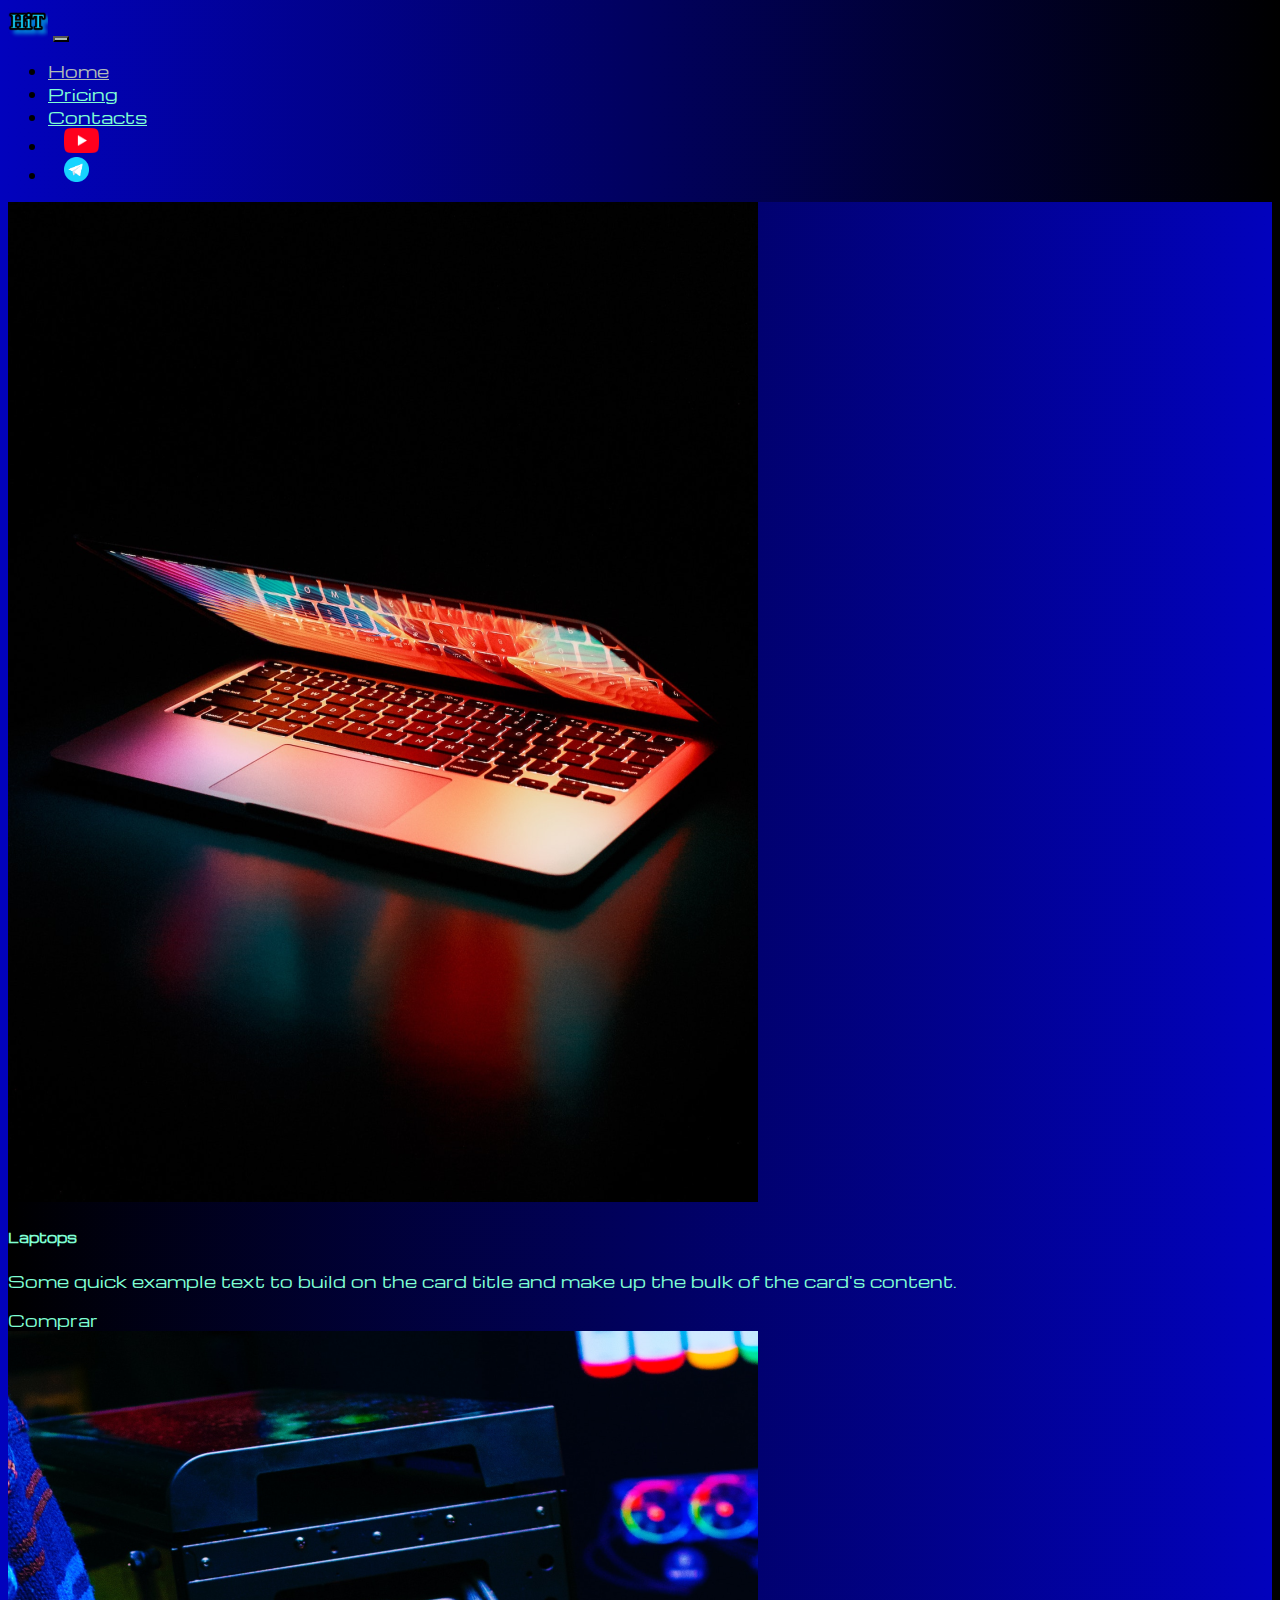
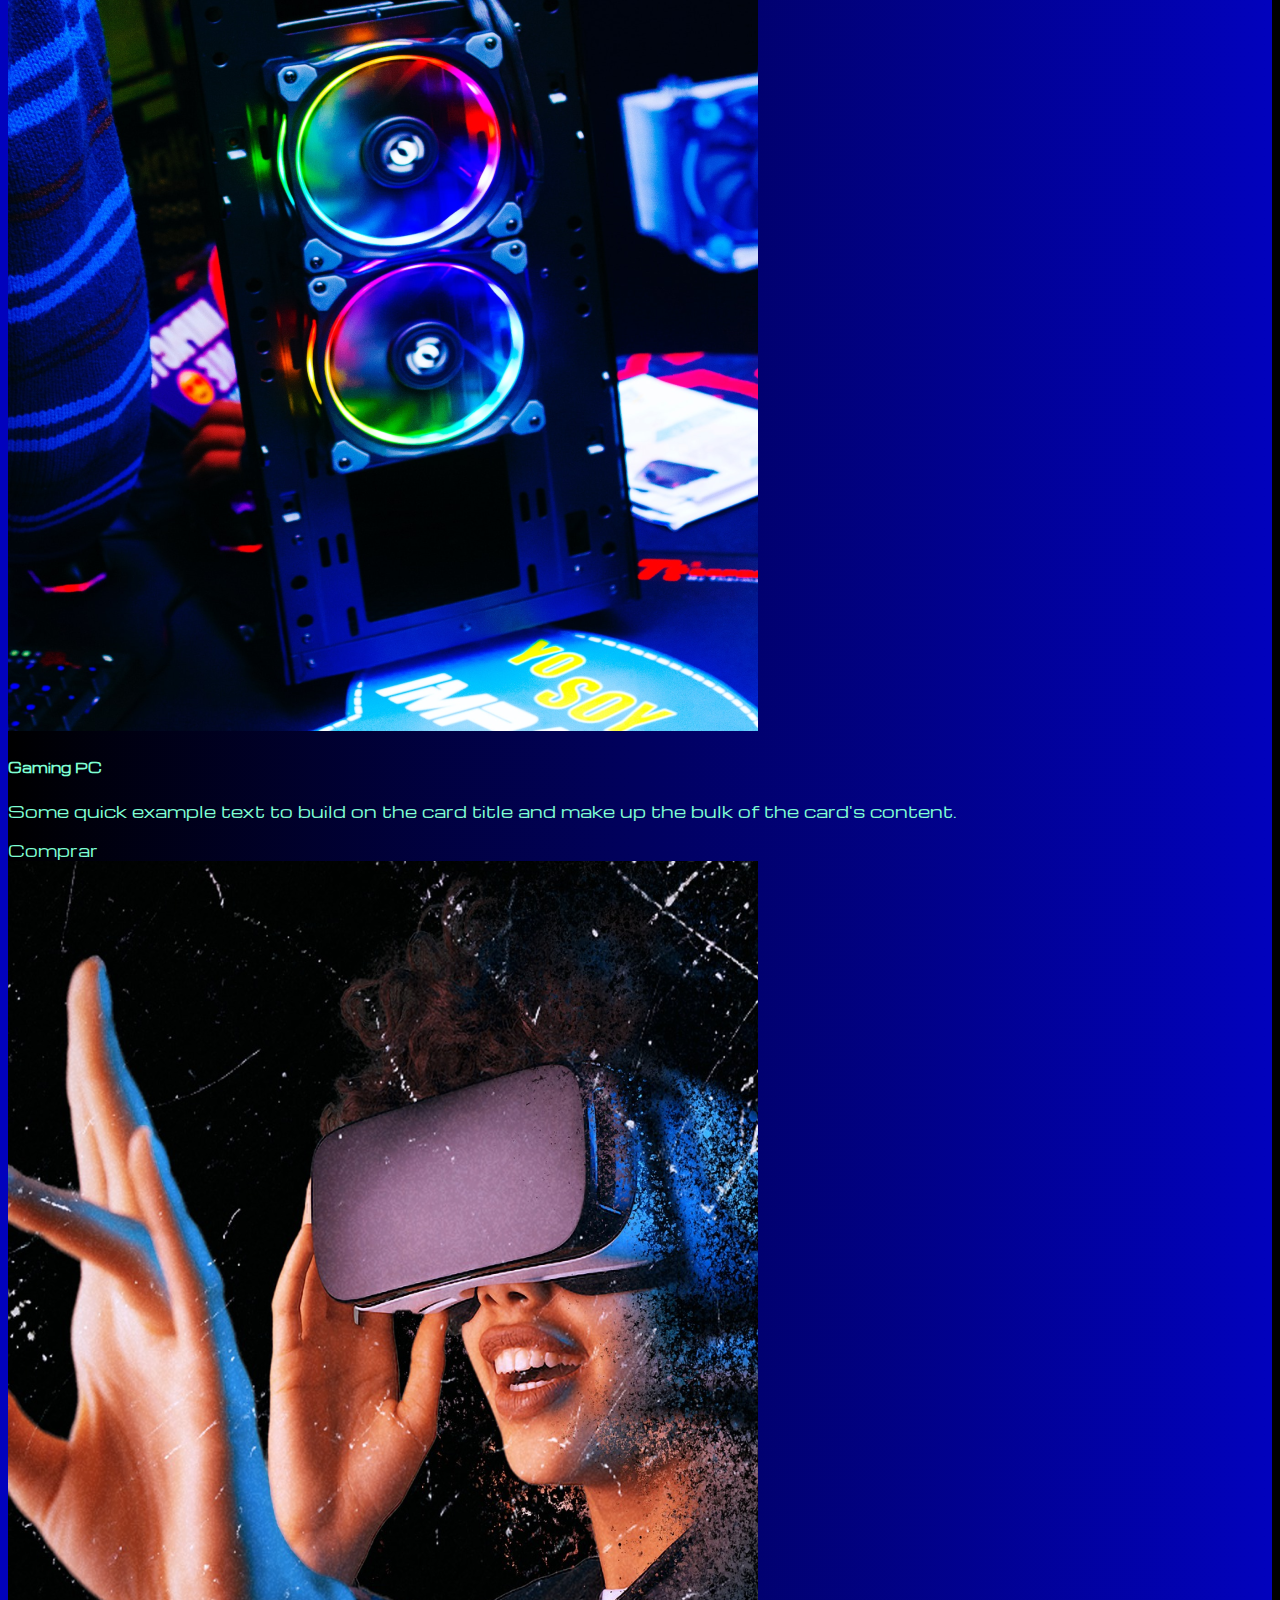
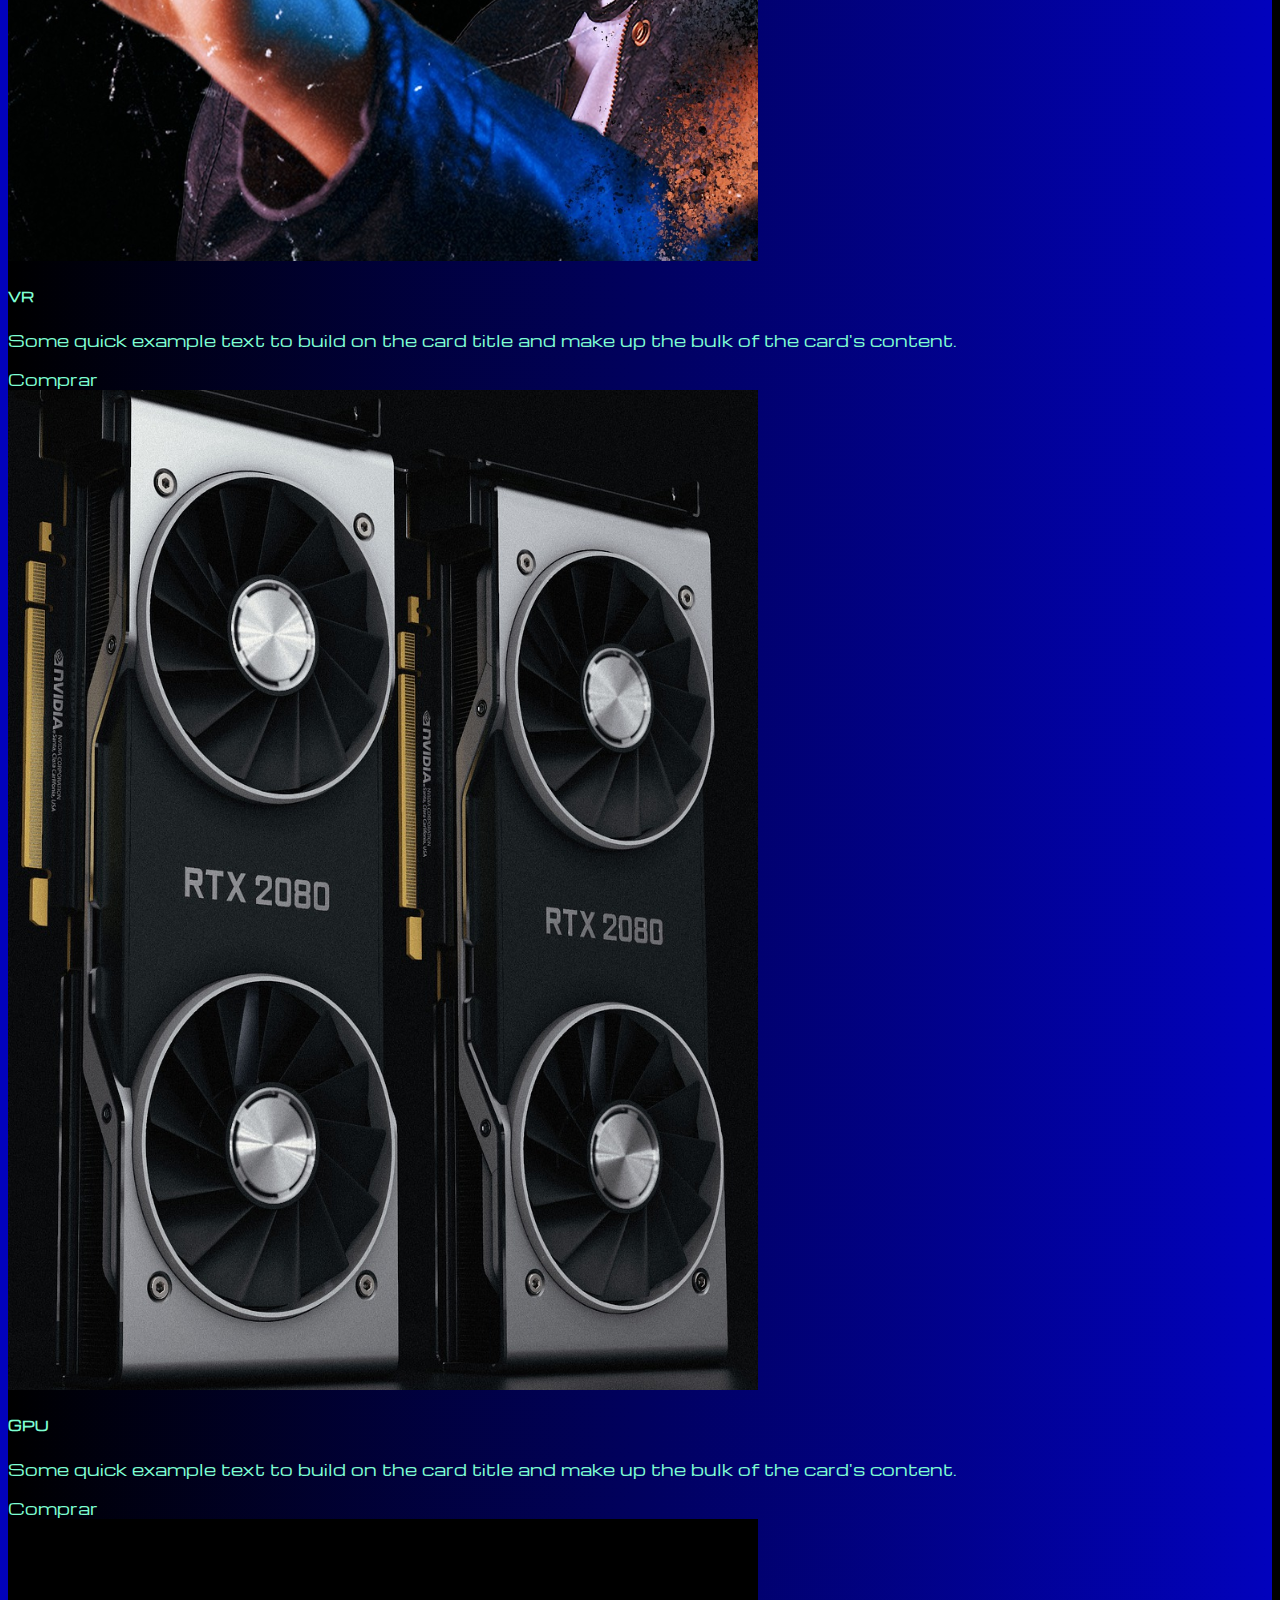
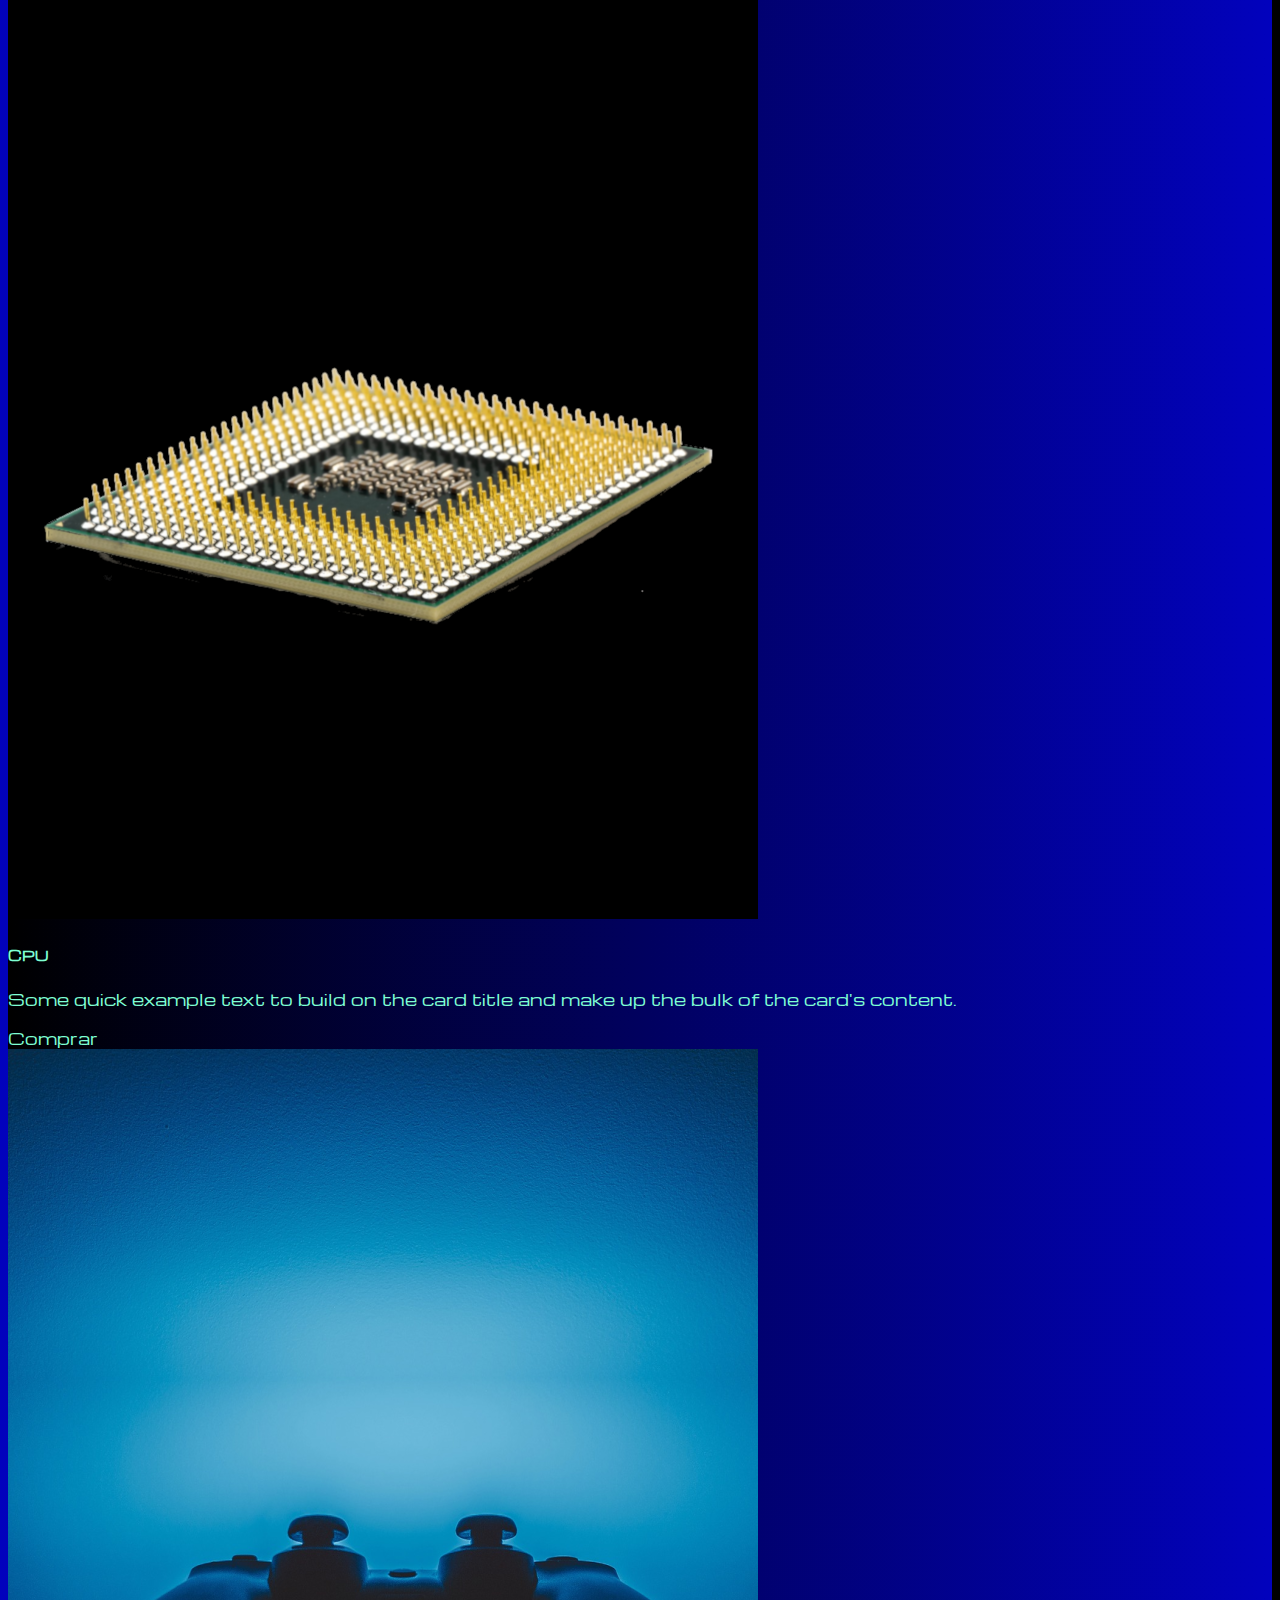
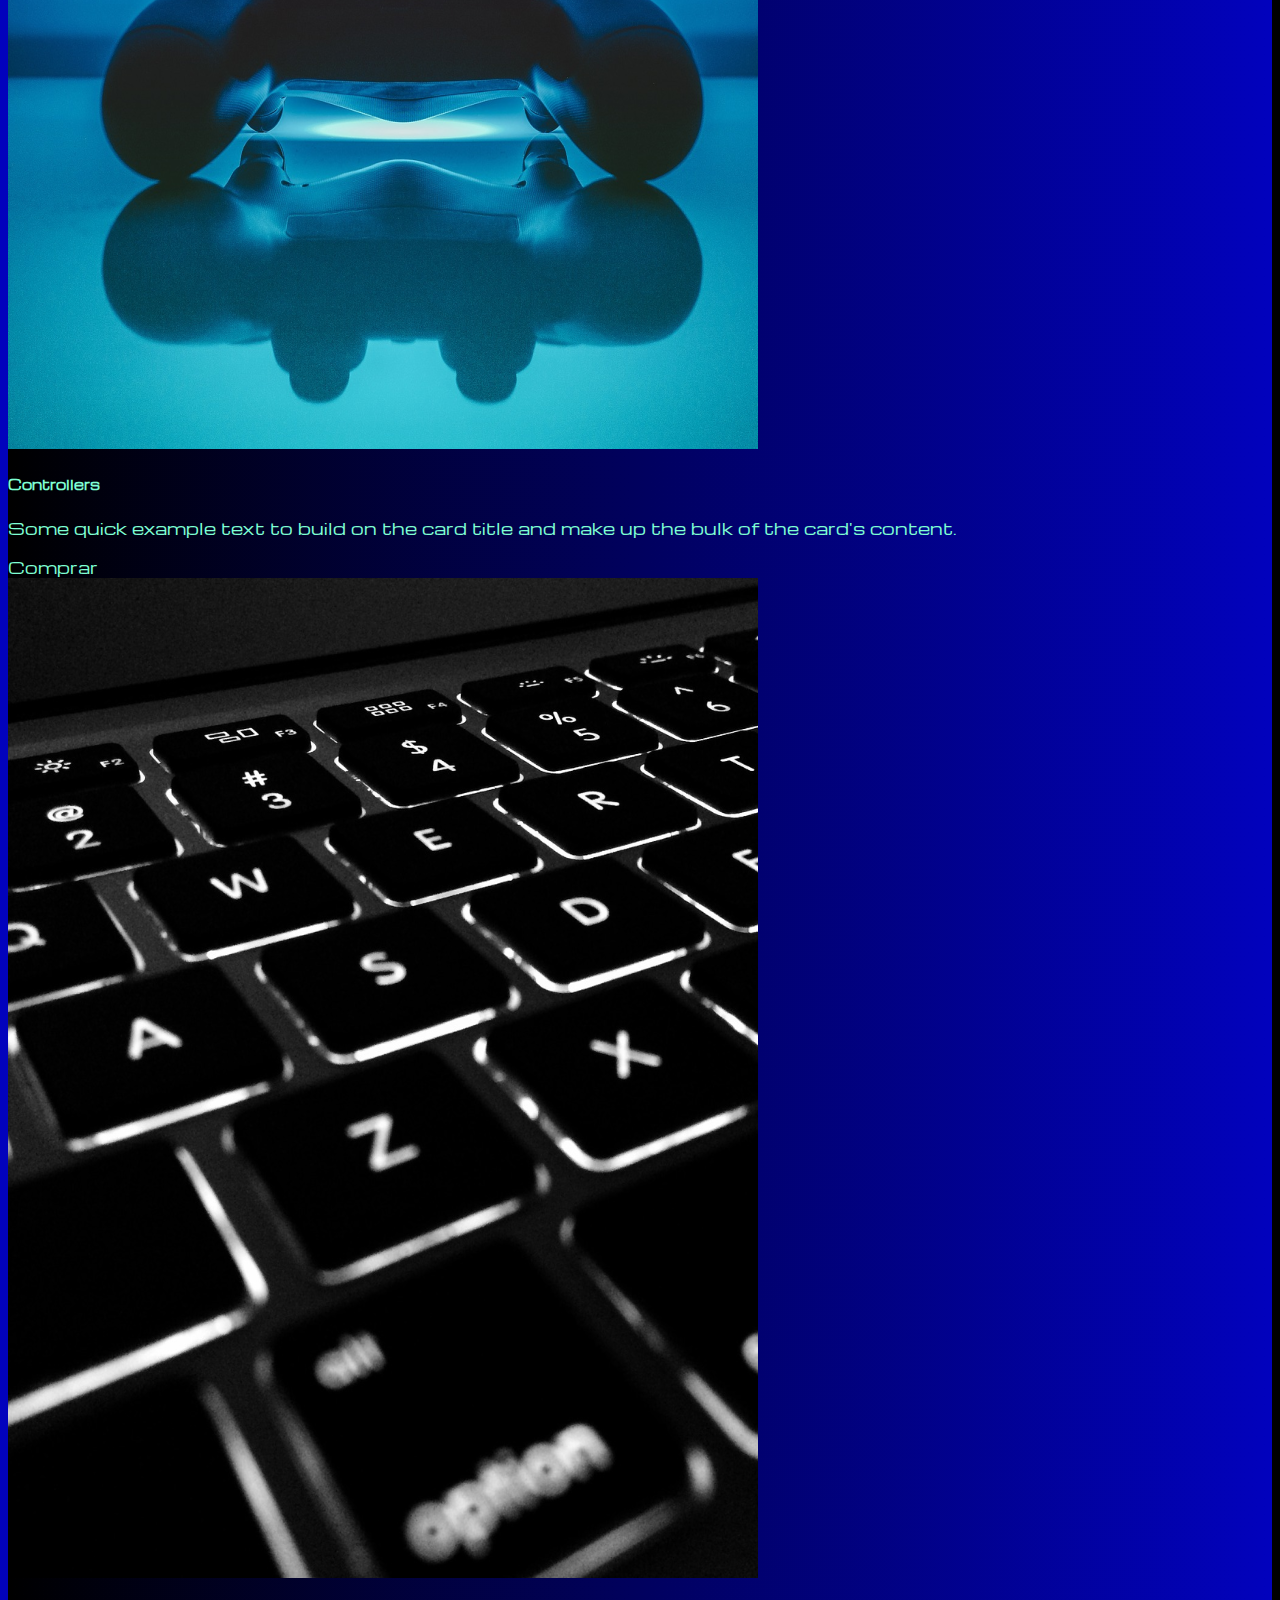
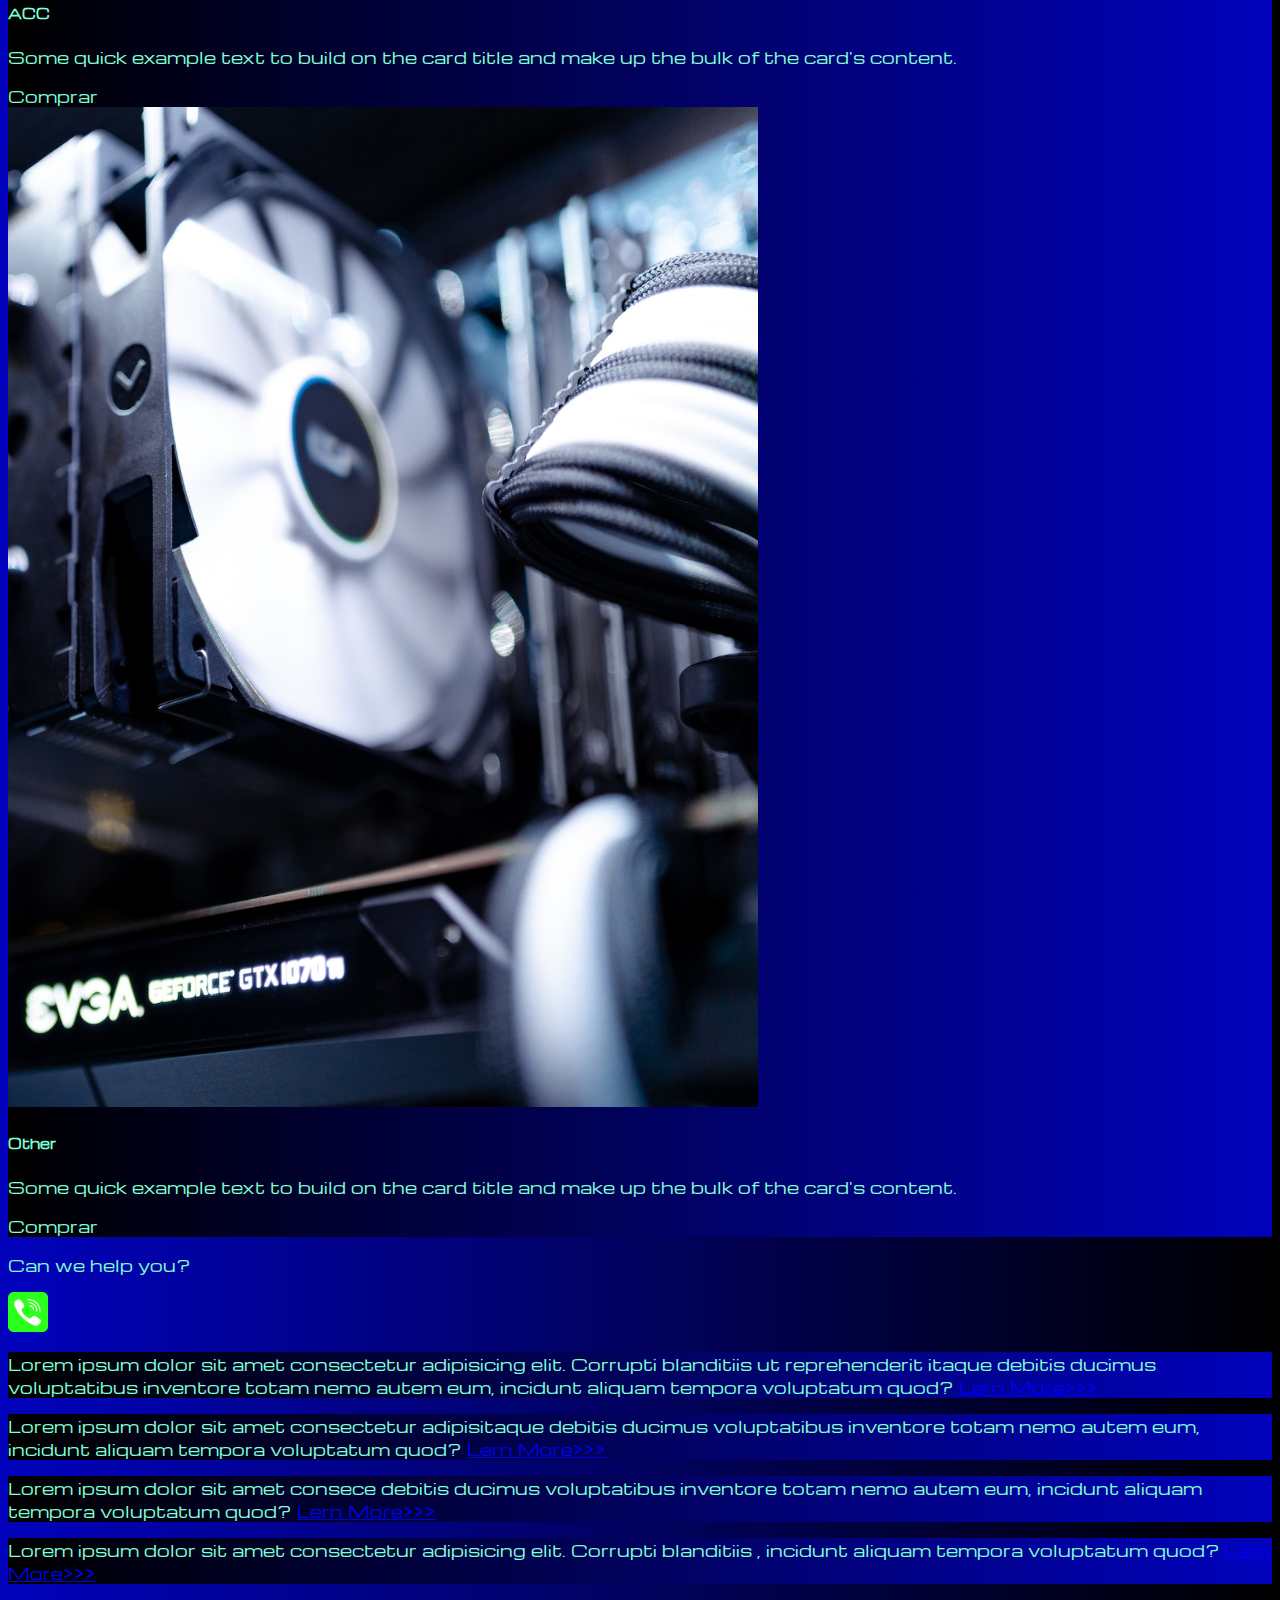
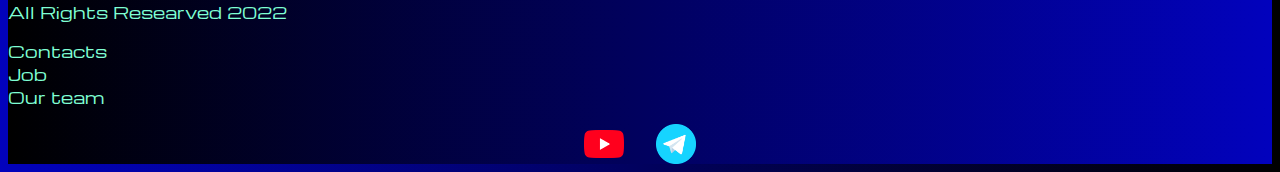
<file: pricing.html>
<!DOCTYPE html>
<html lang="en">

<head>
  <meta charset="UTF-8">
  <meta name="viewport" content="width=device-width, initial-scale=1.0">
  <link href="https://cdn.jsdelivr.net/npm/bootstrap@5.2.3/dist/css/bootstrap.min.css" rel="stylesheet"
    integrity="sha384-rbsA2VBKQhggwzxH7pPCaAqO46MgnOM80zW1RWuH61DGLwZJEdK2Kadq2F9CUG65" crossorigin="anonymous">
  <link rel="stylesheet" href="source/styles/mycss.css">
  <title>Hit</title>
</head>

<body>

  <header>
    <nav class="navbar navbar-expand-lg navbar-light bg-dark">
      <div class="container-fluid">
        <a class="navbar-brand" href="index.html"><img src="source/images/logo.png" alt="..."></a>
        <button class="navbar-toggler" type="button" data-bs-toggle="collapse" data-bs-target="#navbarNav"
          aria-controls="navbarNav" aria-expanded="false" aria-label="Toggle navigation">
          <span class="navbar-toggler-icon"></span>
        </button>
        <div class="collapse navbar-collapse" id="navbarNav">
          <ul class="navbar-nav">
            <li class="nav-item">
              <a class="nav-link active" aria-current="page" href="index.html">Home</a>
            </li>
            <li class="nav-item">
              <a class="nav-link" href="pricing.html">Pricing</a>
            </li>
            <li class="nav-item">
              <a class="nav-link" href="pricing.html">Contacts</a>
            </li>
            <li class="nav-item">
              <a class="nav-link" href="pricing.html">
                <img style="width: 35px; margin-inline: 1em;" src="source/files/yt.png" alt="...">
              </a>
            </li>
            <li class="nav-item">
              <a class="nav-link" href="pricing.html">
                <img style="width: 25px; margin-inline: 1em;" src="source/files/tg.png" alt="...">
        </div>
              </a>
            </li>
          </ul>
        </div>
      </div>
    </nav>
  </header>
  <section>

    <div class="container-fluid mt-4">
      <div class="row">
        <div class="col-lg-1">
        </div>


        <div class="col-lg-8 col-md-12">
          <div class="row">
            <div class="col-lg-4 col-md-6 mt-4">
              <div class="card">
                <a href="#"><img src="source/images/laptop.png" class="card-img-top" alt="Laptop"></a>
                <div class="card-body">
                  <h5 class="card-title"><a href="#">Laptops</a></h5>
                  <p class="card-text"><a href="#">
                      Some quick example text to build on the card title and make up the bulk of the
                      card's
                      content.
                    </a></p>
                  <a href="#" class="btn btn-primary">Comprar</a>
                </div>
              </div>
            </div>

            <div class="col-lg-4 col-md-6 mt-4">
              <div class="card">
                <img src="source/images/gaming pc.png" class="card-img-top" alt="Gaming PC">
                <div class="card-body">
                  <h5 class="card-title">Gaming PC</h5>
                  <p class="card-text">Some quick example text to build on the card title and make up the bulk of the
                    card's
                    content.</p>
                  <a href="#" class="btn btn-primary">Comprar</a>
                </div>
              </div>
            </div>

            <div class="col-lg-4 col-md-6 mt-4">
              <div class="card">
                <img src="source/images/vr.png" class="card-img-top" alt="VR">
                <div class="card-body">
                  <h5 class="card-title">VR</h5>
                  <p class="card-text">Some quick example text to build on the card title and make up the bulk of the
                    card's
                    content.</p>
                  <a href="#" class="btn btn-primary">Comprar</a>
                </div>
              </div>
            </div>

            <div class="col-lg-4 col-md-6 mt-4">
              <div class="card">
                <img src="source/images/gpu.png" class="card-img-top" alt="GPU">
                <div class="card-body">
                  <h5 class="card-title">GPU</h5>
                  <p class="card-text">Some quick example text to build on the card title and make up the bulk of the
                    card's
                    content.</p>
                  <a href="#" class="btn btn-primary">Comprar</a>
                </div>
              </div>
            </div>

            <div class="col-lg-4 col-md-6 mt-4">
              <div class="card">
                <img src="source/images/cpu.png" class="card-img-top" alt="CPU">
                <div class="card-body">
                  <h5 class="card-title">CPU</h5>
                  <p class="card-text">Some quick example text to build on the card title and make up the bulk of the
                    card's
                    content.</p>
                  <a href="#" class="btn btn-primary">Comprar</a>
                </div>
              </div>
            </div>


            <div class="col-lg-4 col-md-6 mt-4">
              <div class="card">
                <img src="source/images/controller.png" class="card-img-top" alt="Controllers">
                <div class="card-body">
                  <h5 class="card-title">Controllers</h5>
                  <p class="card-text">Some quick example text to build on the card title and make up the bulk of the
                    card's
                    content.</p>
                  <a href="#" class="btn btn-primary">Comprar</a>
                </div>
              </div>
            </div>


            <div class="col-lg-4 col-md-6 mt-4">
              <div class="card">
                <img src="source/images/acc.png" class="card-img-top" alt="ACC">
                <div class="card-body">
                  <h5 class="card-title">ACC</h5>
                  <p class="card-text">Some quick example text to build on the card title and make up the bulk of the
                    card's
                    content.</p>
                  <a href="#" class="btn btn-primary">Comprar</a>
                </div>
              </div>
            </div>


            <div class="col-lg-4 col-md-6 mt-4">
              <div class="card">
                <img src="source/images/other.png" class="card-img-top" alt="Other">
                <div class="card-body">
                  <h5 class="card-title">Other</h5>
                  <p class="card-text">Some quick example text to build on the card title and make up the bulk of the
                    card's
                    content.</p>
                  <a href="#" class="btn btn-primary">Comprar</a>
                </div>
              </div>
            </div>


          </div>
                   


          <div class="col-lg-12 col-md-12 text-center mt-4">
            <p>Can we help you?</p>
          </div>
          <div class="col-lg-12 col-md-12 text-center">
            <img class="coll-anim" style="width: 40px;" src="/source/files/phone.png" alt="...">
          </div>
        </div>

        <div class="col-lg-3 col-md-12">
          <div class="row px-2">

            <div class="col-lg-12 sidebar my-4">
              <p>Lorem ipsum dolor sit amet consectetur adipisicing elit. Corrupti blanditiis ut reprehenderit itaque
                debitis ducimus voluptatibus inventore totam nemo autem eum, incidunt aliquam tempora voluptatum quod?
                <a href="#">Lern More>>></a>
              </p>
            </div>
            <div class="col-lg-12 sidebar my-4">
              <p>Lorem ipsum dolor sit amet consectetur adipisitaque debitis ducimus voluptatibus inventore totam nemo
                autem eum, incidunt aliquam tempora voluptatum quod? <a href="#">Lern More>>></a></p>
            </div>
            <div class="col-lg-12 sidebar my-4">
              <p>Lorem ipsum dolor sit amet consece debitis ducimus voluptatibus inventore totam nemo autem eum,
                incidunt aliquam tempora voluptatum quod? <a href="#">Lern More>>></a></p>
            </div>
            <div class="col-lg-12 sidebar my-4">
              <p>Lorem ipsum dolor sit amet consectetur adipisicing elit. Corrupti blanditiis , incidunt aliquam tempora
                voluptatum quod? <a href="#">Lern More>>></a></p>
            </div>

          </div>
        </div>

      </div>

    </div>

  </section>

  <footer class="mt-4">
    <div class="container-fluid">
      <div class="row">
        <div class="col-lg-4 col-md-12 footer-text text-center">
          <p>All Rights Researved 2022</p>
        </div>
        <div class="col-lg-4 col-md-12 footer-text text-center">
          <p>Contacts<br>Job<br>Our team</p>
        </div>
        <div class="col-lg-4 col-md-12 media-links">
          <img style="width: 40px; margin-inline: 1em;" src="source/files/yt.png" alt="...">
          <img style="width: 40px; margin-inline: 1em;" src="source/files/tg.png" alt="...">
        </div>


      </div>
    </div>
  </footer>


  <script src="https://cdn.jsdelivr.net/npm/bootstrap@5.2.3/dist/js/bootstrap.bundle.min.js"
    integrity="sha384-kenU1KFdBIe4zVF0s0G1M5b4hcpxyD9F7jL+jjXkk+Q2h455rYXK/7HAuoJl+0I4"
    crossorigin="anonymous"></script>
</body>

</html>
</file>
<file: source/styles/mycss.css>
@import url('https://fonts.googleapis.com/css?family=Michroma&display=swap');

body{
    background: linear-gradient(90deg, #0202bd 0%, #000000 100%);
    font-family: Michroma, serif;
}

.nav-link{
    color: aquamarine;

}

.navbar-nav .nav-link.active{
    color: rgb(175, 187, 183);
}

.navbar-brand img{
width: 40px;
}

.navbar-toggler{
    background-color: rgb(175, 187, 183);
}

.sidebar{
    color: aquamarine;
    background: linear-gradient(270deg, #0202bd 0%, #000000 100%);
}

.card{
    background: linear-gradient(270deg, #0202bd 0%, #000000 100%);
    color: aquamarine;
}

.card a{
    text-decoration: none;
    color: aquamarine;
}

.slide-text,
.footer-text{
    color: aquamarine;
    margin: auto auto;
}

footer,
.btn-outline-primary{
    background: linear-gradient(270deg, #0202bd 0%, #000000 100%);
}

.media-links{
    display: flex;
    justify-content: center;
    align-items: center;
}

p{
 color: aquamarine;
}

.coll-anim{
    animation: call 2s ease 0s infinite normal forwards;
}
@keyframes call {
	0%,
	100% {
		transform: translateX(0%);
		transform-origin: 50% 50%;
	}

	15% {
		transform: translateX(-30px) rotate(6deg);
	}

	30% {
		transform: translateX(15px) rotate(-6deg);
	}

	45% {
		transform: translateX(-15px) rotate(3.6deg);
	}

	60% {
		transform: translateX(9px) rotate(-2.4deg);
	}

	75% {
		transform: translateX(-6px) rotate(1.2deg);
	}
}
</file>
